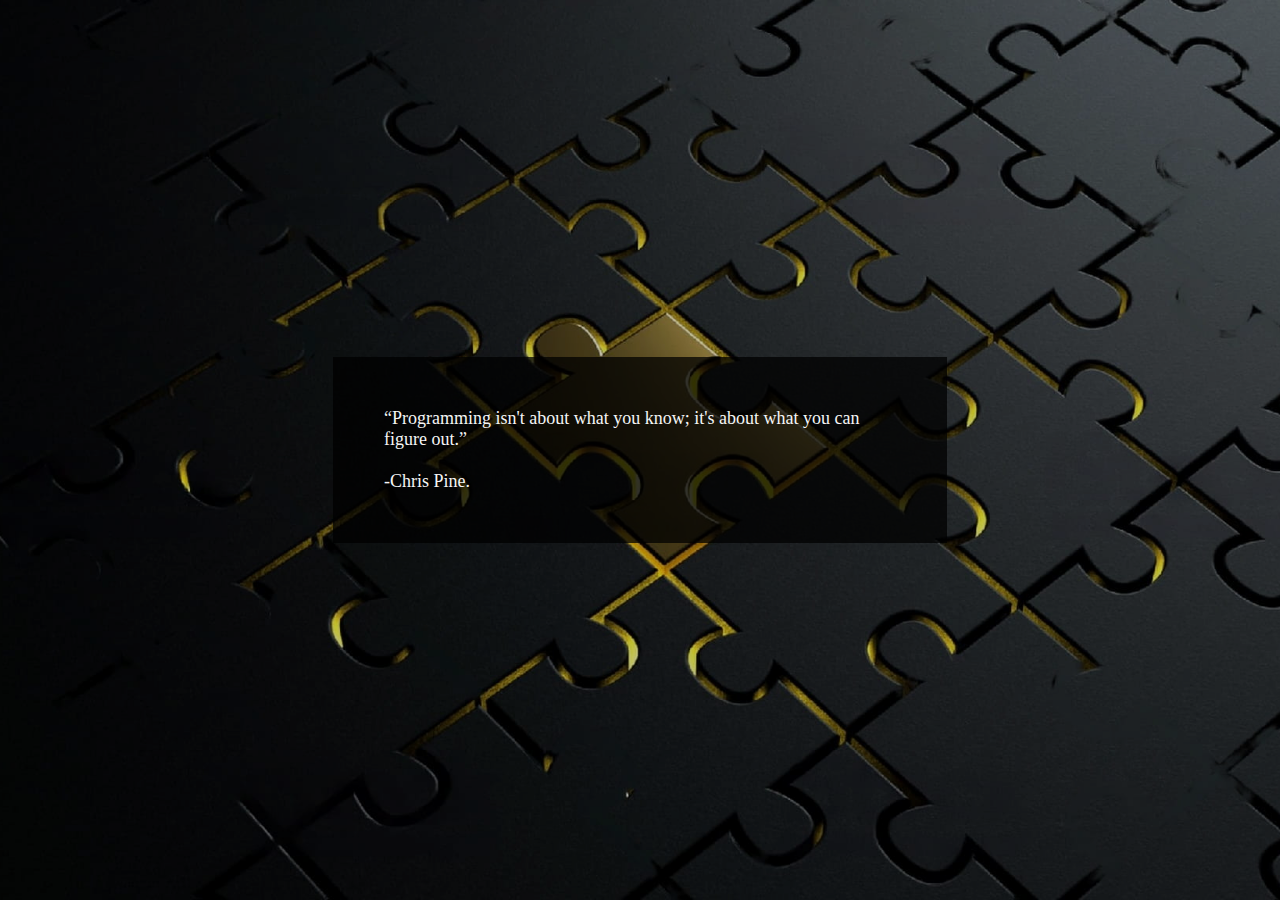
<file: index.html>
<!DOCTYPE html>
<html lang="en">
<head>
    <meta charset="UTF-8">
    <meta http-equiv="X-UA-Compatible" content="IE=edge">
    <meta name="viewport" content="width=device-width, initial-scale=1.0">
    <title>Document</title>
</head>
<style>
    body {
        margin: 0;
        padding: 0;
        box-sizing: border-box;
    }
    .main {
        width: 100%;
        height: 100vh;
        background-image: url('./images/blackpuzzle-transformed.jpeg');
        background-repeat: no-repeat;
        background-position: bottom;
        background-size: cover;
        margin: 0;
    }
    .overlay {
        width: 100%;
        height: 100%;
        background-color: rgba(0, 0, 0, 0.24);
        text-align: center;
        display: flex;
        justify-content: center;
        align-items: center;
        color: whitesmoke;
        margin: 0;
    }
    
    .text {
        display: flex;
        justify-content: center;
        align-items: center;
        font-size: large;
        text-align: left;
        width: 100%;
        background-color: rgba(0, 0, 0, 0.742);
        padding: 4%;
        width: 40%;
    }
</style>
<body>
    
    <div class="main">
        <div class="overlay">
            <div class="text">
                “Programming isn't about what you know; it's about what you can figure out.”
            <br>
            <br>
            -Chris Pine.
            </div>
            
        </div>
    </div>

    <script>
        let redirect = setTimeout(() => {
            window.location.href = 'https://seansiganoff.dev/home'
        }, 4000)
        redirect();
    </script>
</body>
</html>
</file>
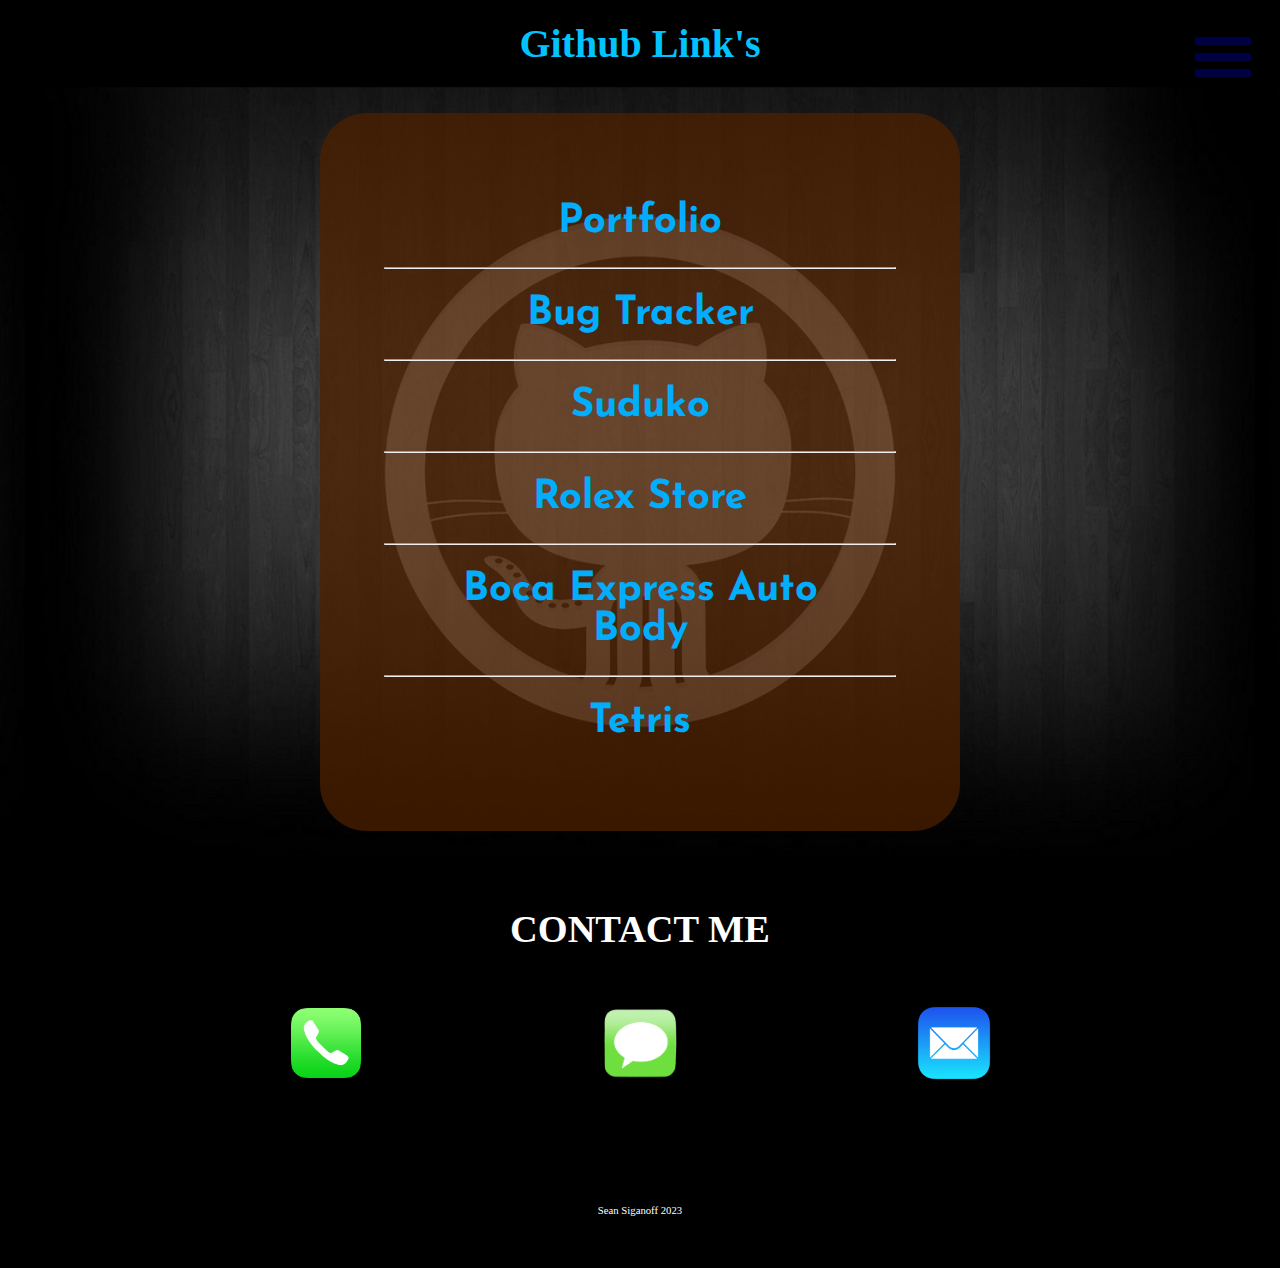
<file: githubpage.html>
<!DOCTYPE html>
<html lang="en">
<head>
    <meta charset="UTF-8">
    <meta http-equiv="X-UA-Compatible" content="IE=edge">
    <meta name="viewport" content="width=device-width, initial-scale=1.0">
    <link rel="stylesheet" href="https://fonts.googleapis.com/icon?family=Material+Icons">
    <title>Github</title>
</head>
<body>
    <style>

            @import url('https://fonts.googleapis.com/css2?family=Josefin+Sans:wght@100&display=swap');
        * {
            margin: 0;
            padding: 0;
            box-sizing: border-box;
        }
        body {
            margin: 0;
            background-color: #000;
            
        }

        /*/////////////////////////////// Nav /////////////////////////////////////*/

        .btn {
            position: fixed;
            top: 25px;
            right: 25px;
            z-index: 2;
            display: flex;
            width: 5vw;
            height: 5vw;
        }
        
        .btn span {
            width: 20px;
            height: 2px;
            background: #000;
            display: flex;
            position: absolute;
            transition: .3s;
            transition: ease-in-out;
        }
        
        .btn span:nth-child(1) {
            top: 20%
        }
        .btn span:nth-child(2) {
            top: 80%;
        }
        
        .btn.is-active span {
            background: #fff;
        }
        
        .btn.is-active span:nth-child(1) {
            top: 50%;
            transform: rotate(-45deg);
        }
        
        .btn.btn.is-active span:nth-child(2) {
            top: 50%;
            transform: rotate(45deg);
        }
        
        .menu {
            background: #000000;
            display: flex;
            align-items: center;
            position: fixed;
            top: 10px;
            left: 10px;
            right: 10px;
            bottom: 10px;
            padding: 100px;
            z-index: 1;
            transition: ease-out .7s;
            visibility: hidden;
            justify-content: center;
        }
        
        .menu.is-active {
            opacity: .6;
            visibility: visible;
            display: flex;
            justify-content: center;
            transition: ease-in 2s;
        }
        
        .menu_list {
            display: flex;
            flex-direction: column;
            list-style-type: none;
            justify-content: center;
        }
        
        .menu_item:not(:last-child) {
            margin-bottom: 30px;
        }
        
        .menu_link {
            position: relative;
            display: inline-flex;
            font-weight: 600;
            font-size: 48px;
            color: #ffffff;
            text-decoration: none;
            text-transform: uppercase;
            
        }
        
        .menu_link:after {
            content: '';
            position: absolute;
            bottom: -10px;
            left: 0;
            width: 0;
            height: 5px;
            display: inline-flex;
            background: #00c3ff;
            transition: .3s;
        }
        
        .menu_link:hover:after {
            width: 100%;
        }
        
        /*////////////////////////////////// End Nav //////////////////////////////////////*/

        .heading {
            background: black;
            color: #00c3ff;
            font-size: 6vh;
            text-align: center;
        }
        .main-container {
            background: url('./images/githubBackground.jpeg');
            background-repeat: repeat;
            background-position: center;
            background-size: contain;
            width: 100%;
            display: flex;
            text-align: center;
            color: white;   
            align-items: center;
            margin: 0;
            justify-content: space-evenly;
        }


        .card-div {
            margin: 2%;
            font-family: 'Josefin Sans', sans-serif;
            text-decoration: none;
            color: white;
            background: rgba(79, 33, 0, 0.728);
            font-size: 1rem;
            display: grid;
            padding: 5%;
            justify-content:center;
            align-items: center;
            word-break: normal;
            font-weight: 700;
            width: 50%;
            overflow: hidden;
            border-radius: 47px;
        }

        h1 {
            font-size: 2.5rem;
            padding: 20px;
            font-weight: 900;
        }

        

        .card-div a {
            font-size: large;
            padding: 5px;
        }

          
          a:link {
              text-decoration: none;
              color: rgb(1, 173, 253);
          }

          a:hover {
              text-decoration: none;
          }

          a:active {
              text-decoration: none;
          }
          a:visited {
            color: rgb(190, 186, 186);
            text-decoration: none;
          }
        
        
        
        
        .container-section-6 {
            margin: 0 auto;
            width: 100%;
            padding: 4vw;
            background: rgba(0, 0, 0, 0.74);
        }

        .footer {
            justify-content: center;
            align-items: center;
            justify-content: space-evenly;
            display: block;
            padding-bottom: 0;
        }



        .contact-container {
            margin: 0 auto;
            display: flex;
            justify-content: space-evenly;
            align-items: center;
            flex-direction: column;
            flex-flow: wrap;
        }

        .contact-container h4 {
            word-break: break-all;
        }
        .footer img {
            margin: auto;
        }

        .material-icons {
            color: white;
            padding: 30px;
            
        }


        h6 {
            color: rgb(255, 255, 255);
            padding: 10% 0 0 0;
            text-align: center;
            font-weight: 100;
        }

        .footer h4 {
            font-size: 3vw;
            word-break: break-all;
            text-align: center;
            color: white;
            padding-bottom: 4vw;
        }


        .reveal {
            position: relative;
            transform: translateY(50px);
            opacity: 0;
            transition: all 2s ease;
        }

        .reveal.active {
            transform: translateY(0px);
            opacity: 1;
        }


        @media only screen and (min-width: 1200px) {

            .material-icons {
                padding: 30px;
                margin-bottom: 35px;
                margin: auto;
            }
           
            
            
        }
        

        @media only screen and (max-width: 1000px) {
            .footer h4 {
                font-size: large;
            }
        
        }
        @media only screen and (max-width: 500px) {
            h1 {
                font-size: 10vw;
            }
            
            h6 {
                font-size: 3vw;
            }
        
        }

        @media only screen and (max-width: 300px) {
           h1 {
            padding: 10% 20%;
           }
        
        }

       
        
    </style>
    <!------------------------------- Nav ----------------------------->
    <section>
        <img src="./images/sandwichMenu.png" class="btn" id="btn">
        <span></span>
        <span></span>
        <div id="menu" class="menu">
            <ul class="menu_list">
                <li class="menu_item">
                    <a href="index.html" title="" class="menu_link" id="menu_item">Home</a>
                </li>
                <li class="menu_item">
                    <a href="#github" title="" class="menu_link" id="menu_item">Github</a>
                </li>
                <li class="menu_item">
                    <a href="#contact" title="" class="menu_link" id="menu_item">Contact</a>
                </li>
            </ul>
        </div>
    <section>
    <section>
        <header>
            <div class="heading">
                <h1 id="github">Github Link's</h1>
            </div>
            <div class="main-container">
                <div class="card-div">
                    <a href="https://github.com/seansiganoff/portfolio"><h1>Portfolio</h1></a>
                    <hr>
                    <a href="https://github.com/seansiganoff/seans-bug-tracker"><h1>Bug Tracker</h1></a>
                    <hr>
                    <a href="https://github.com/seansiganoff/sudoku"><h1>Suduko</h1></a>
                    <hr>
                    <a href="https://github.com/seansiganoff/ecommerce"><h1>Rolex Store</h1></a>
                    <hr>
                    <a href="https://github.com/seansiganoff/bocaexpressautobody"><h1>Boca Express Auto Body</h1></a>
                    <hr>
                    <a href="https://github.com/seansiganoff/tetris"><h1>Tetris</h1></a>
                </div>
                
            </div>
        </header>
    </section>
    
    <!---------------------------- Footer ------------------->
    <section>
        <div class="container-section-6" id="contact">
            <div class="footer">
                    <h4>CONTACT ME</h4>
                    <div class="contact-container">
                        <a href="tel:954-937-2090"><img  src="./images/phone-icon.png" alt="phone image" height="80px" width="80px"></a>
                        <a href="sms:954-937-2090"><img  src="./images/text-icon.png" alt="sms image" height="80px" width="80px"></a>
                        <a href="mailto:seansiganoff83@gmail.com"><img  src="./images/email-icon.webp" alt="phone image" height="80px" width="80px"></a>
                        
                    </div>
                    <h6>Sean Siganoff 2023</h6>
            </div>
        </div>
    <section>


    <script>
        /////////////////////////////// nav ////////////////////////////

        document.querySelector('.btn').onclick = function (e) {
            let menu = document.getElementById('menu');
            let btn = document.getElementById('btn');

            menu.classList.toggle('is-active');
            btn.classList.toggle('is-active');

            e.preventDefault();
        }

    </script>
</body>
</html>
</file>
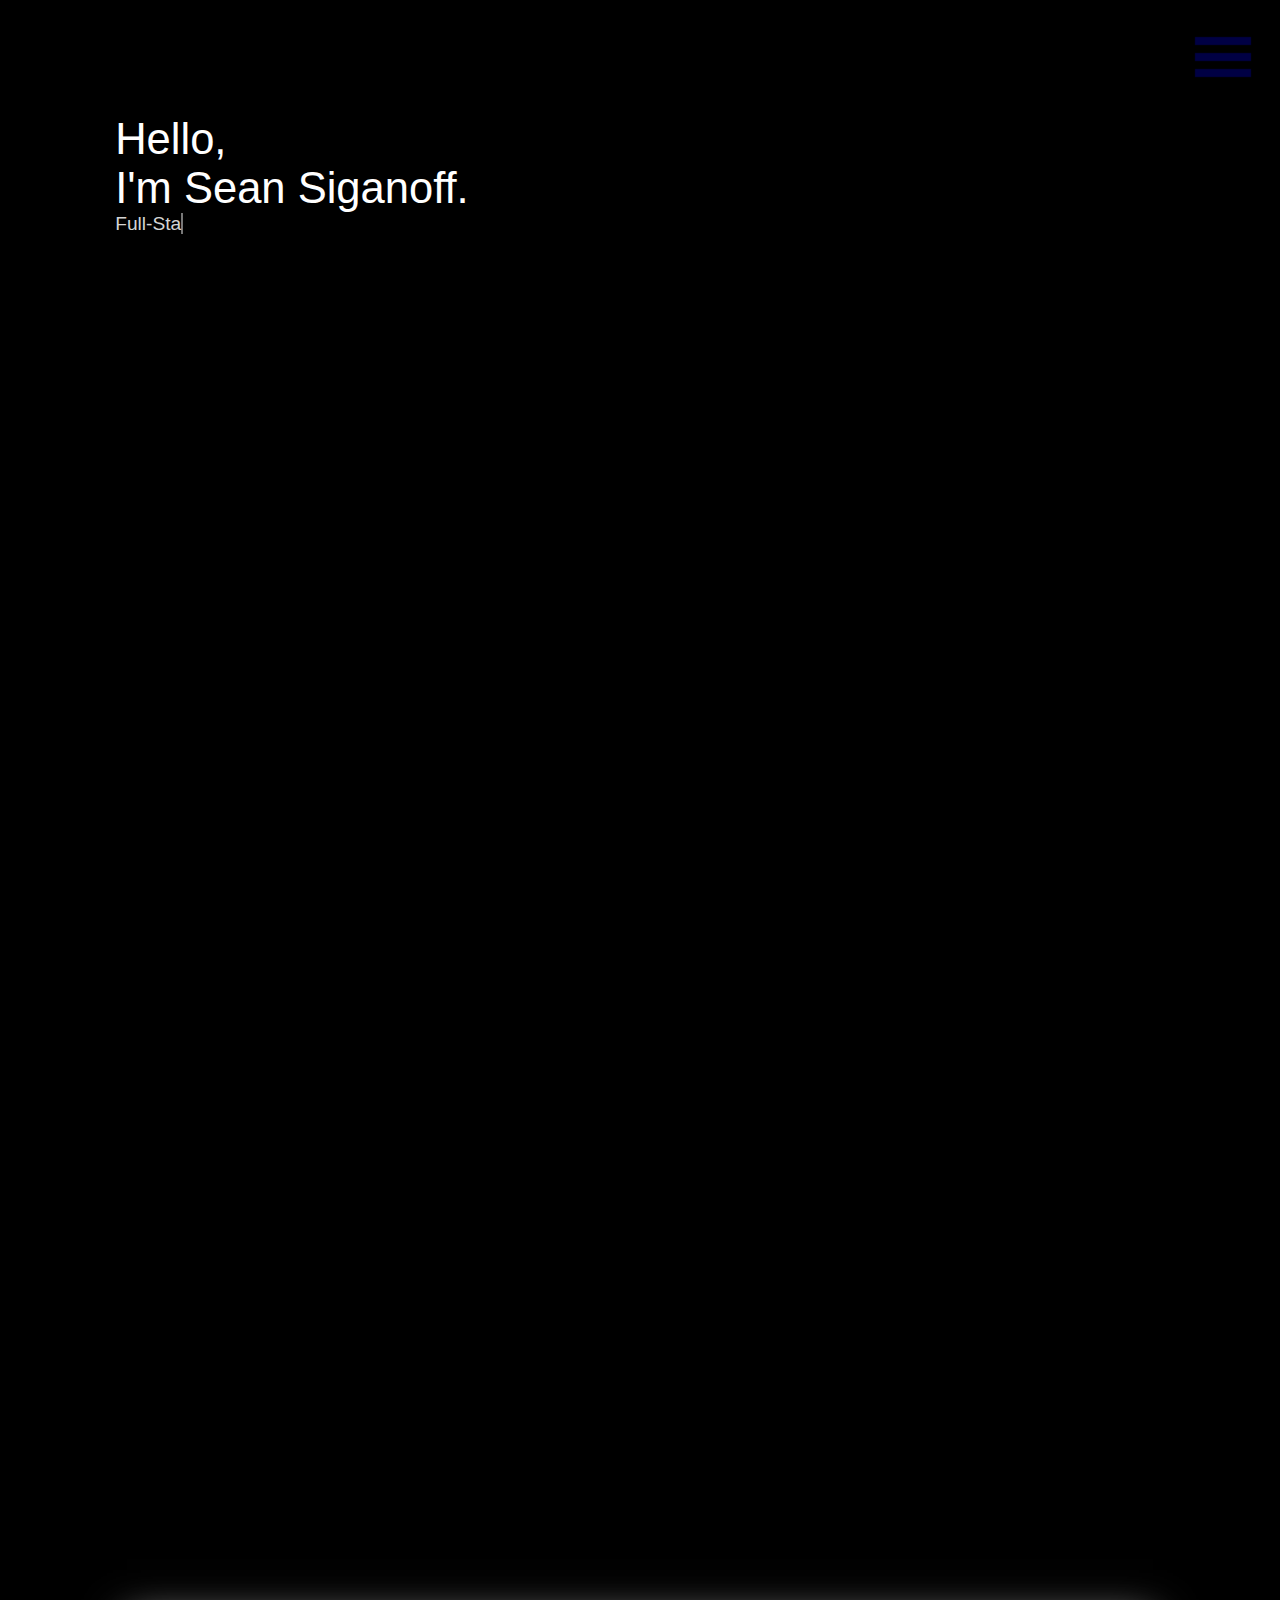
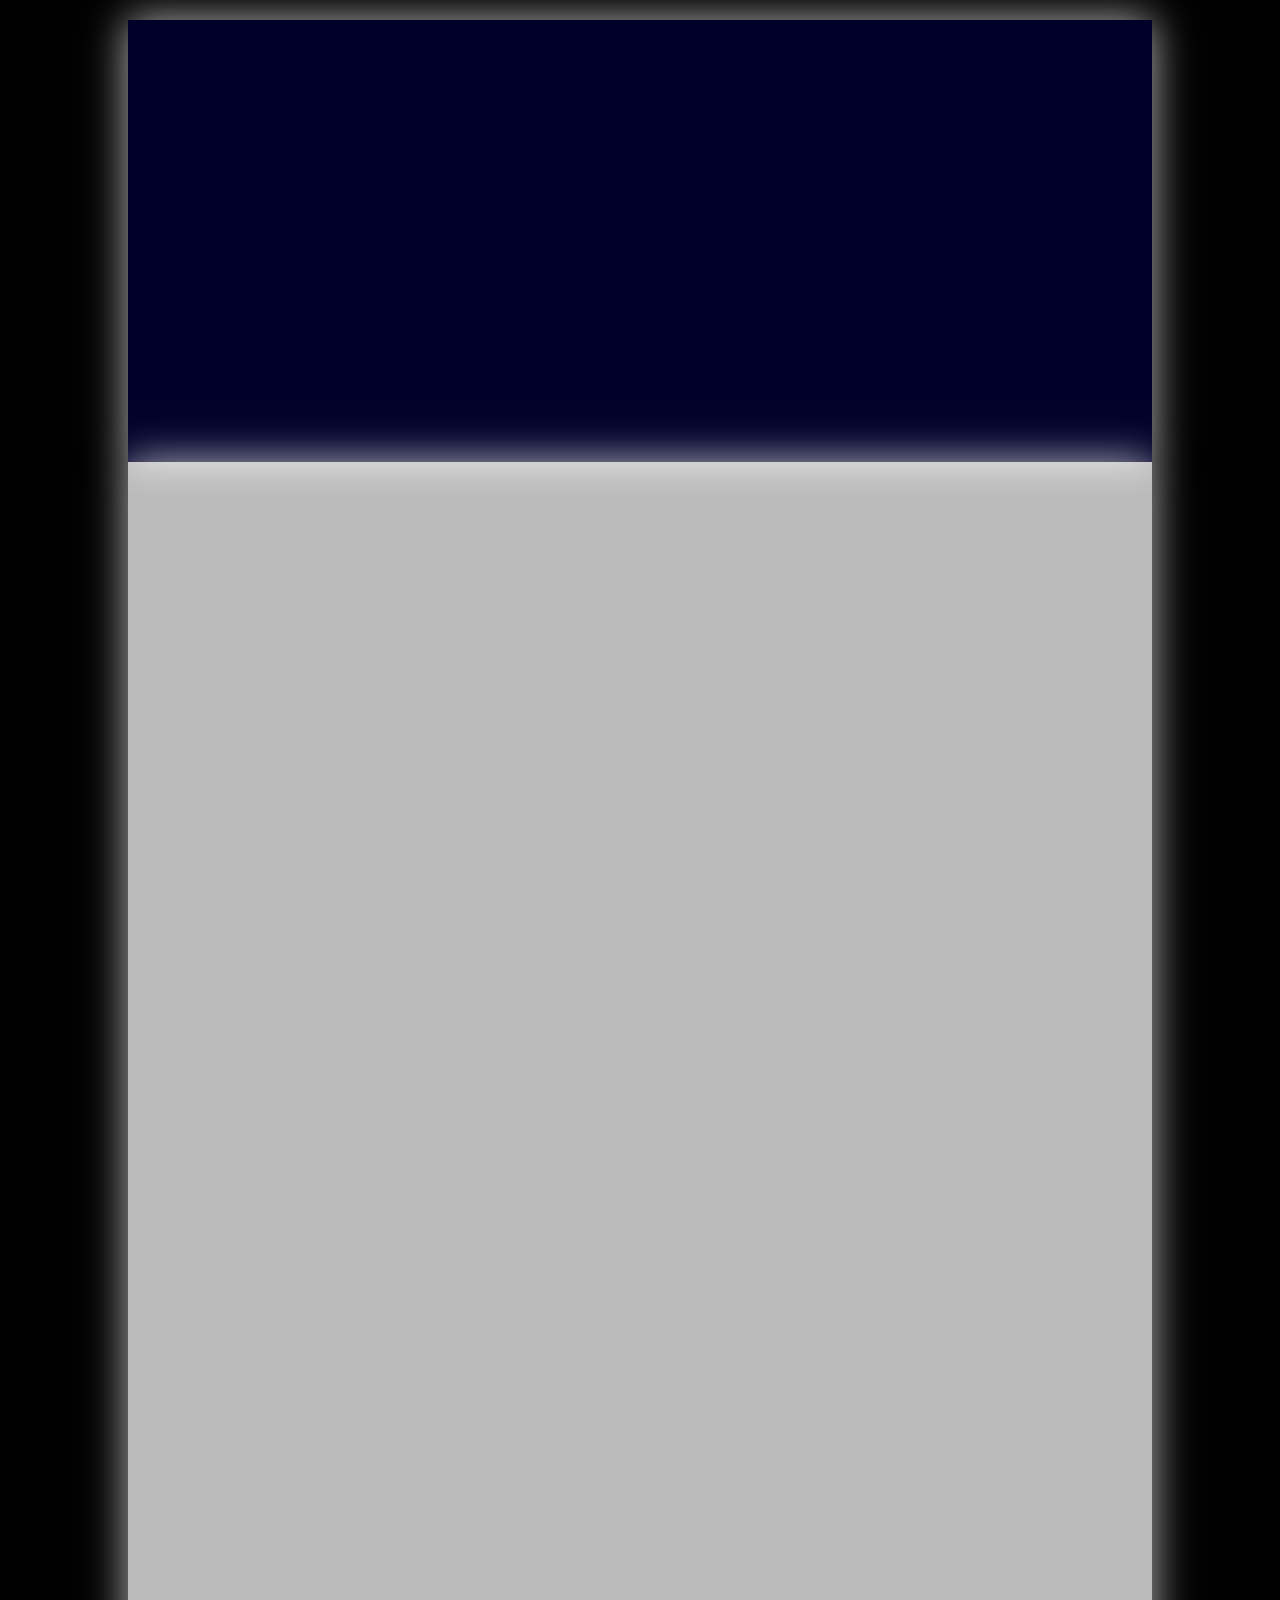
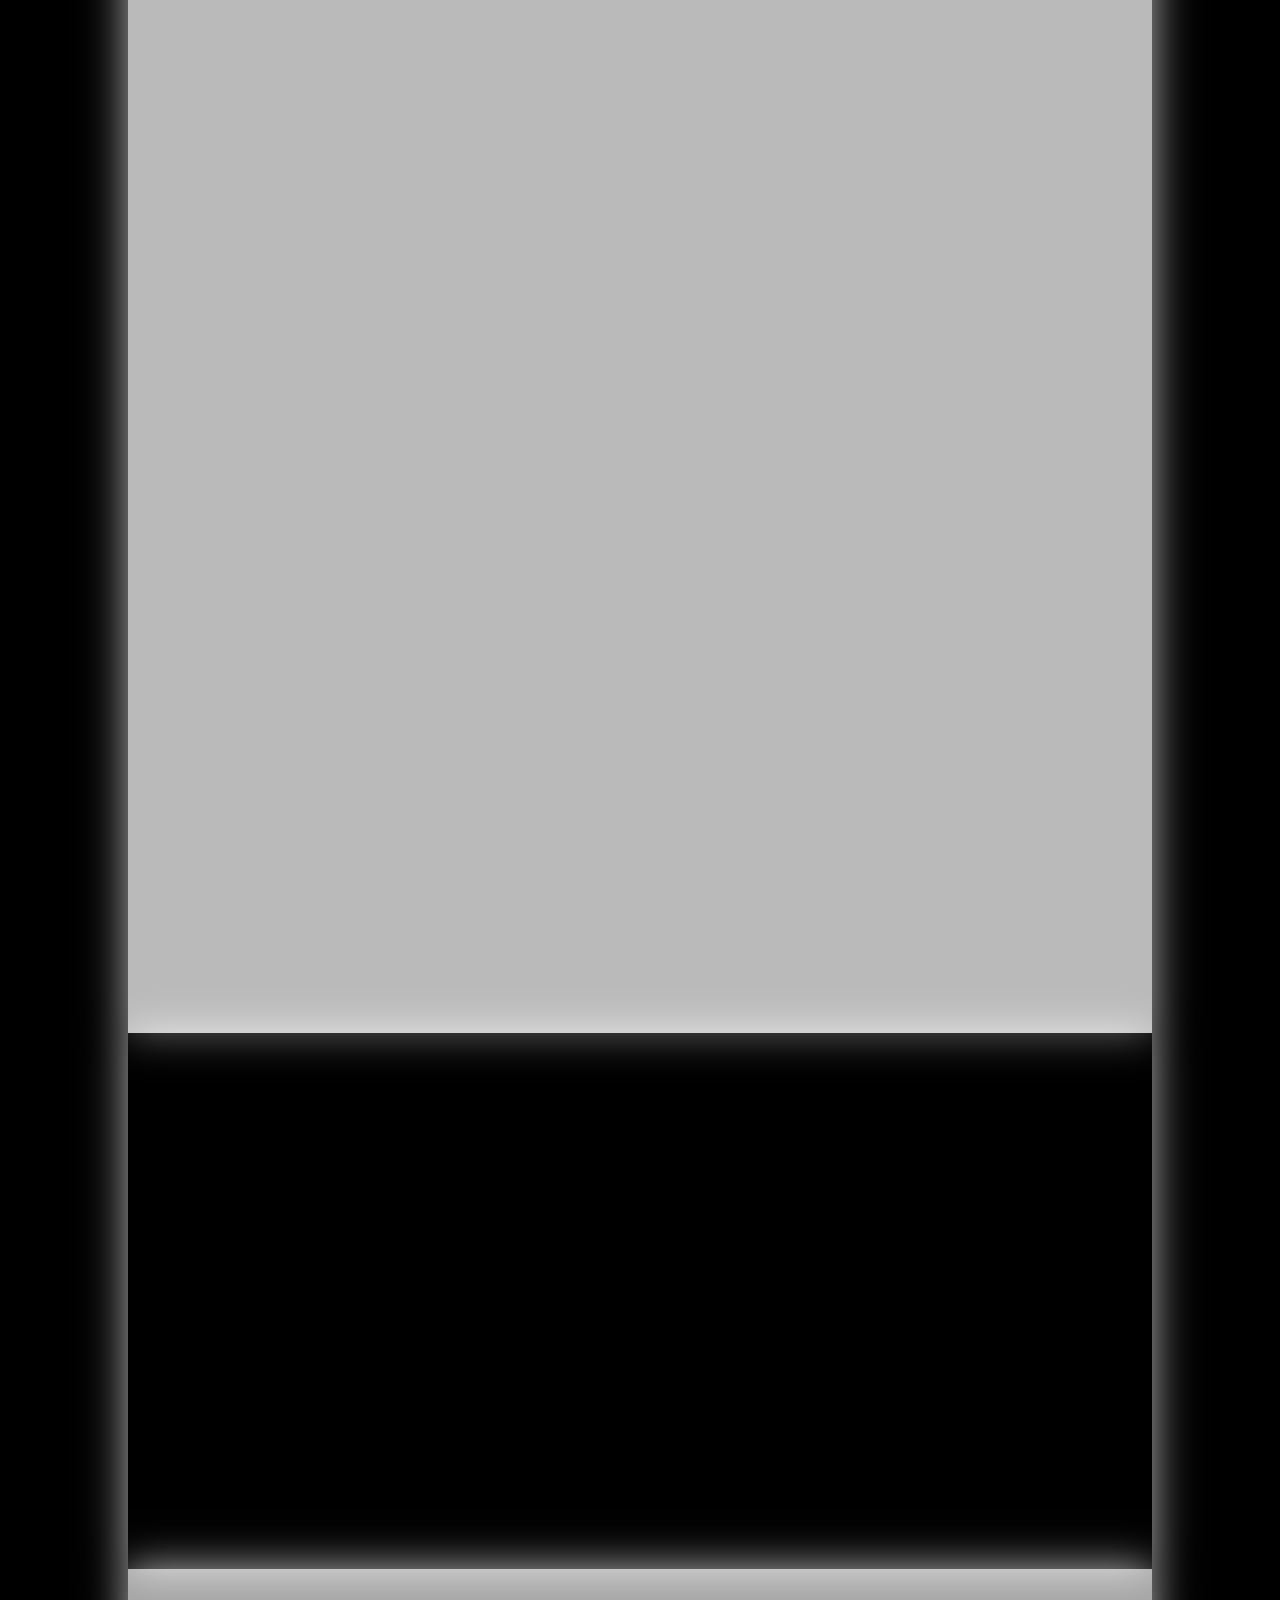
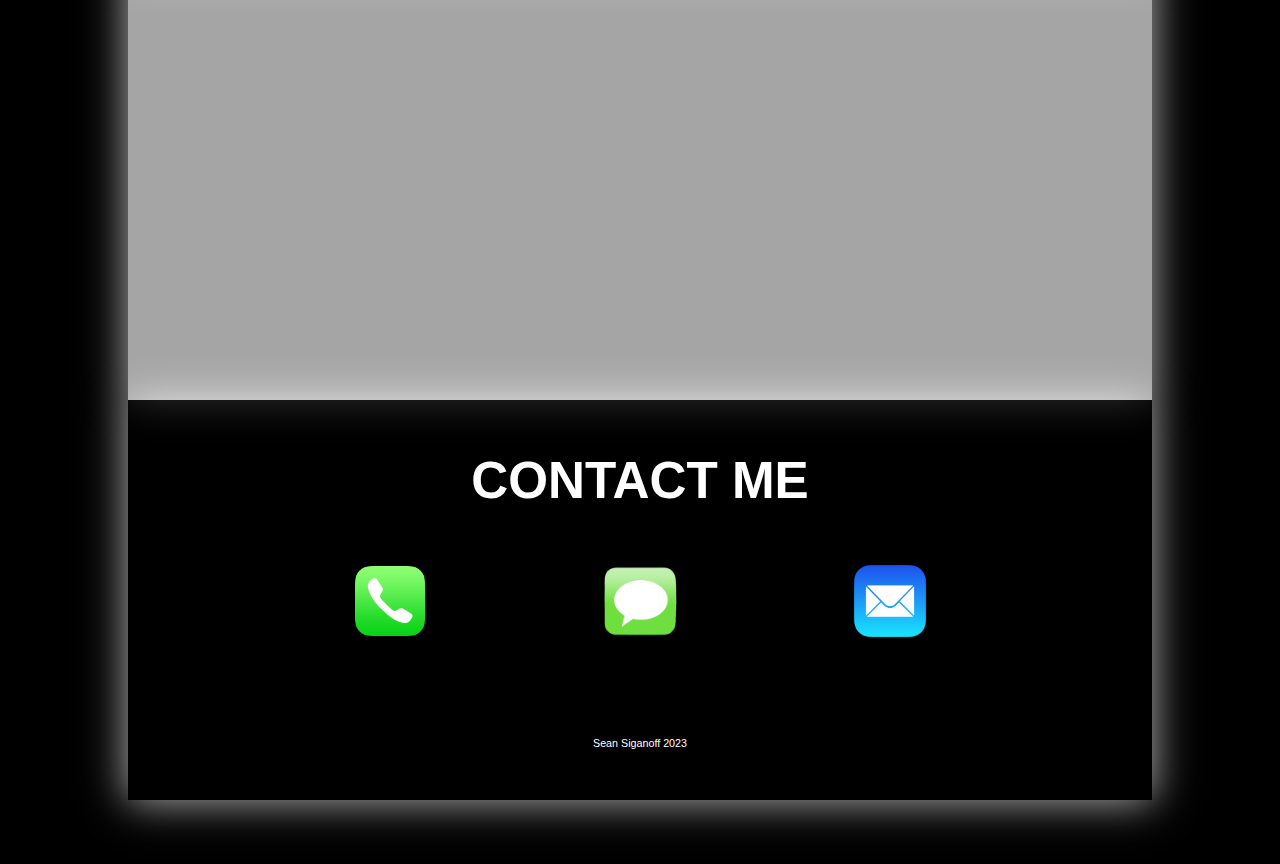
<file: home.html>
<!DOCTYPE html>

<html>
    <head>
        <meta charset="utf-8">
        <meta http-equiv="X-UA-Compatible" content="IE=edge">
        <title>Sean Siganoff</title>
        <meta name="description" content="">
        <meta name="viewport" content="width=device-width, initial-scale=1">
        <link rel="stylesheet" href="style.css">
        <link rel="icon" type="image/x-icon" href="./images/ss-favicon.png">
        <link rel="stylesheet" href="https://fonts.googleapis.com/icon?family=Material+Icons">
        
    </head>
    <body>
    

    <!-- These 2 divs are for the background for the entire page -->
    <div class="background-for-the-whole-page" >
        <div id="background-for-the-whole-page-overlay">
            



        <!-------------------------------- Nav ------------------------->
        <section>
            <img src="./images/sandwichMenu.png" class="btn" id="btn">
            <span></span>
            <span></span>
            <div id="menu" class="menu">
                <ul class="menu_list">
                    <li class="menu_item">
                        <a href="#home" title="" class="menu_link" id="menu_item">Home</a>
                    </li>
                    <li class="menu_item">
                        <a href="#about" title="" class="menu_link" id="menu_item">About</a>
                    </li>
                    <li class="menu_item">
                        <a href="#projects" title="" class="menu_link" id="menu_item">Projects</a>
                    </li>
                    <li class="menu_item">
                        <a href="githubpage.html" title="" class="menu_link" id="menu_item">Github</a>
                    </li>
                    <li class="menu_item">
                        <a href="#contact" title="" class="menu_link" id="menu_item">Contact</a>
                    </li>
                </ul>
            </div>
        <section>
        <!----------------------- Header --------------------->
        <section>
            <header>
                <div class="container-section-1" id="home">
                    <div class="container-section-1-overlay">
                        <div class="main container" >
                            <h1 class="name-text">Hello, <br>I'm Sean Siganoff. </h1><h3 class="swe-text"><span class="txt-type" data-wait="500" data-words='["Full-Stack Developer.", "Software Engineer."]'></span></h4>
                        </div>
                    </div>
                </div>
            </header>
        </section>
        <!------------------------- About -------------------->
        <section> 
            <div class="container-section-2" id="about">
                <div class="about">
                    <div class="about-text-container reveal">
                        <h1 class="about-heading">ABOUT ME</h1>
                        <p>
                            I am a 39 year old Full-Stack Developer. Devoted husband and father of 3 beautiful children and 5 grandchildren. <br>located in Palm Beach County, FL. (United States)<br>
                            <br>
                            <br>
                             
                            I got my Associates degree in Automotive Technology at Montgomery College in Rockville Maryland (2003). 
                            Straight out of college I opened my own shop and successfully ran it for 20 years.
                            But, after 20 years of hard labor, I've decided to step into the tech industry.<br>
                            I studied online at Codecademy.com for 1 year then decided to take an online boot camp course at fullstackacademy.com <br>
                            After a few years of studying, I'm proud to say, I'm a Full-Stack Developer!.
                            <br>
                             

                            
                             <br>
                            <br>
                            <ul>
                                Qualities:
                                <li>Punctual</li>
                                <li>Natural Problem Solver</li>
                                <li>Fast learner</li>
                                <li>Friendly</li>
                                <li>Energetic</li>
                                <li>Self-Motivated</li>
                                <li>Perfectionist</li>
                                <li>Teachable</li>
                            </ul>
                            <br>
                            Interests:
                            <p>Christianity, Family, friends, Fishing, Good food, Shopping, Comedy clubs, Theater, and anything to do with computers. </p>
                            <br>
                            
                            
                        </p>
                    </div>
                    
                </div>
            </div>
        </section>
        

        <!------------------------------ Projects ---------------------------->
        <section>
            <div class="container-section-3" id="projects">
                <div class="projects">
                    <h1 class="projects-heading reveal">PROJECTS</h1>
                    <div class="projects-container">
                        <div class="projects-wrapper">
                            <div class="projects-image-container reveal">
                                <img src="images\bug-tracker-img2.jpg" class="image">
                                <div class="projects-image-overlay">
                                    <div class="projects-image-text">
                                        <h3>Bug Tracker App</h3>
                                        <h5>Full-Stack.</h5>
                                        <br>
                                        <p>This Bug Tracker App helps developers keep track of bugs/problems in their projects.
                                            <br><br>
                                            <ul>
                                                <li>
                                                    Users can: Login and register, add or delete comments and projects, or update user info.
                                                    This app utilizes relational databases, rest api's, crud operations, user login and register forms and user authentication.</li>
                                            </ul>
                                            <br>
                                            <li>Built with React.js, Javascript, CSS, Express.js, express passport, bcrypt, cors, express validator, redux and axios. </li>
                                        </p>
                                        <a href="https://seans-bug-tracker.herokuapp.com/"><button class="button">View</button></a>
                                    </div>
                                </div>
                            </div>
                        </div>

                        <div class="projects-wrapper">
                            <div class="projects-image-container reveal">
                                <img src="./images/weather-app2.jpg" class="image">
                                <div class="projects-image-overlay">
                                    <div class="projects-image-text">
                                        <h3>Weather App</h3>
                                        <h5>Full-Stack (Third party API)</h5>
                                        <br>
                                        <p>This Weather app allows users to type in a city and get the weather in real time. 
                                            <br><br>
                                            <ul>
                                                <li>
                                                    Equiped with weather changing background based on weather conditions.
                                                </li>
                                            </ul>
                                            <br>
                                            <li>Built with React.js, Javascript, CSS, openweathermap.com api. </li>
                                        </p>
                                        <a href="https://personal-weather-app.com/"><button class="button">View</button></a>
                                    </div>
                                </div>
                            </div>
                        </div>

                        <br>
                        <div class="projects-wrapper">
                            <div class="projects-image-container reveal">
                                <img src="./images/bescreenshot.jpg" class="image">
                                <div class="projects-image-overlay">
                                    <div class="projects-image-text">
                                        <p>
                                            <h3>Boca Express Auto Body</h3>
                                            <h5>Front-End</h5>
                                            <br>
                                            Auto Body Repair website built for a client in Boca Raton Florida.<br><br>
                                            <ul>
                                                <li>
                                                    This website is responsive and includes a photo and video gallery. The UX design is showcased using one-touch navigating, enabled for mobile devices. (directions, calling, texting, emailing) 
                                                </li>
                                                <br>
                                                <li>
                                                    Created with HTML CSS AND JavaScript.
                                                </li>
                                            </ul>
                                            
                                        </p>
                                        <a href="https://www.bocaexpressautobody.com"><button class="button">View</button></a>
                                    </div>
                                </div>
                            </div>
                        </div>
                        <br>
                        <div class="projects-wrapper">
                            <div class="projects-image-container reveal">
                                <img src="images\rolex-thumbnail.jpg" class="image">
                                <div class="projects-image-overlay">
                                    <div class="projects-image-text">
                                        <h3>Rolex website</h3>
                                        <h5>Front-End</h5>
                                        <br>
                                        <p>This is a imitation Rolex website.  Complete, with soft fonts, raised images, perfect margins, soft colors and smooth transitions. <br><br>
                                            <ul>
                                                <li>Users can browse watches and choose from diffent styles, add items to the shopping cart and checkout using Stripe-Checkout payment system.</li>
                                                <br>
                                                <li>Built with React.js, CSS, Local Storage and utilizes the Stripe-Checkout api.</li>
                                            </ul> 
                                            <br>
                                        </p>
                                            <a href="https://seans-rolex-watches.netlify.app/"><button class="button">View</button></a>
                                    </div>
                                </div>
                            </div>
                        </div>

                        <br>

                        <div class="projects-wrapper">
                            <div class="projects-image-container reveal">
                                <img src="images\IMG_3613.JPG" class="image">
                                <div class="projects-image-overlay">
                                    <div class="projects-image-text">
                                        <h3>Tetris (the game)</h3>
                                        <h5>Software</h5>
                                        <br>
                                        <p>If you dont know this game then you are crazy! <br>
                                            Tetris has been around for about 30 years, and people all over the world still love this timeless classic!<br><br>
                                            Built using HTML5, CSS5 and JavaScript. This app utilizes algorithms and functional programming.
                                        </p>
                                        <a href="tetris.html"><button class="button">View</button></a>
                                    </div>
                                </div>
                            </div>
                        </div>
                       


                        <br>
                        <div class="projects-wrapper">
                            <div class="projects-image-container reveal">
                                <img src="images\sudoku.jpg" class="image">
                                <div class="projects-image-overlay">
                                    <div class="projects-image-text">
                                        <h3>Sudoku Puzzle Solver</h3>
                                        <h5>Software</h5>
                                        <br>
                                        <p>Trying to solve a Sudoku puzzle? This Sudoku solver app will solve it for you!<br>
                                            Users can input values to the Sudoku board and this app will solve the puzzle for them.<br>
                                            Built using HTML5, CSS5 and JavaScript. This app utilizes algorithms and functional programming.
                                        </p>
                                        <a href="sudoku.html"><button class="button">View</button></a>
                                    </div>
                                    
                                </div>
                            </div>
                        </div>
                    </div>
                </div>
            </div>
        <section>

        <!------------------------------- Languages ------------------------->
        <section>
            <div class="container-section-4">
                <h1 class="languages-heading reveal">SKILLS</h1>
                <div class="languages reveal">
                    <!-- <h1>Languages</h1> -->
                    <img src="./images/postgresql-logo.png" class="languages-img">
                    <img src="./images/js.png" class="languages-img">
                    <img src="./images/html5.png" class="languages-img">
                    <img src="./images/css3.png" class="languages-img">
                    <img src="./images/react.png" class="languages-img">
                    <img src="./images/redux.png" class="languages-img">
                    <img src="./images/node.png" class="languages-img">
                    <img src="./images/github.png" class="languages-img">
                    <img src="./images/git.png" class="languages-img">
                    <img src="./images/jest.png" class="languages-img">
                    <img src="./images/vscode.png" class="languages-img">
                    
                </div>
            </div>
        </section>




        <!-------------------------------- Github ----------------------------->
        <section>
            <div class="container-section-5" id="github">
                <h1 class="github-heading reveal">GITHUB</h1>
                <div class="github-div" class="reveal">
                    <a href="githubpage.html"><img class="reveal" src="./images/GitHub-Mark-Light-120px-plus.png">
                        <h3 class="reveal">Source code</h3>
                    </a>
                </div>
                
            </div>
        <section>
        <!---------------------------- Footer ------------------->
        <section>
            <div class="container-section-6" id="contact">
                <div class="footer">
                        <h4>CONTACT ME</h4>
                        <div class="contact-container">
                            <a href="tel:954-937-2090"><img  src="./images/phone-icon.png" alt="phone image" height="80px" width="80px"></a>
                            <a href="sms:954-937-2090"><img  src="./images/text-icon.png" alt="sms image" height="80px" width="80px"></a>
                            <a href="mailto:seansiganoff83@gmail.com"><img  src="./images/email-icon.webp" alt="phone image" height="80px" width="80px"></a>
                            
                        </div>
                        <h6>Sean Siganoff 2023</h6>
                </div>
            </div>
        <section>

    <!-- These 2 divs below are for the background for the entire page -->
        </div>
    </div>
    
    <script src="index.js"></script>
    </body>
</html>
</file>
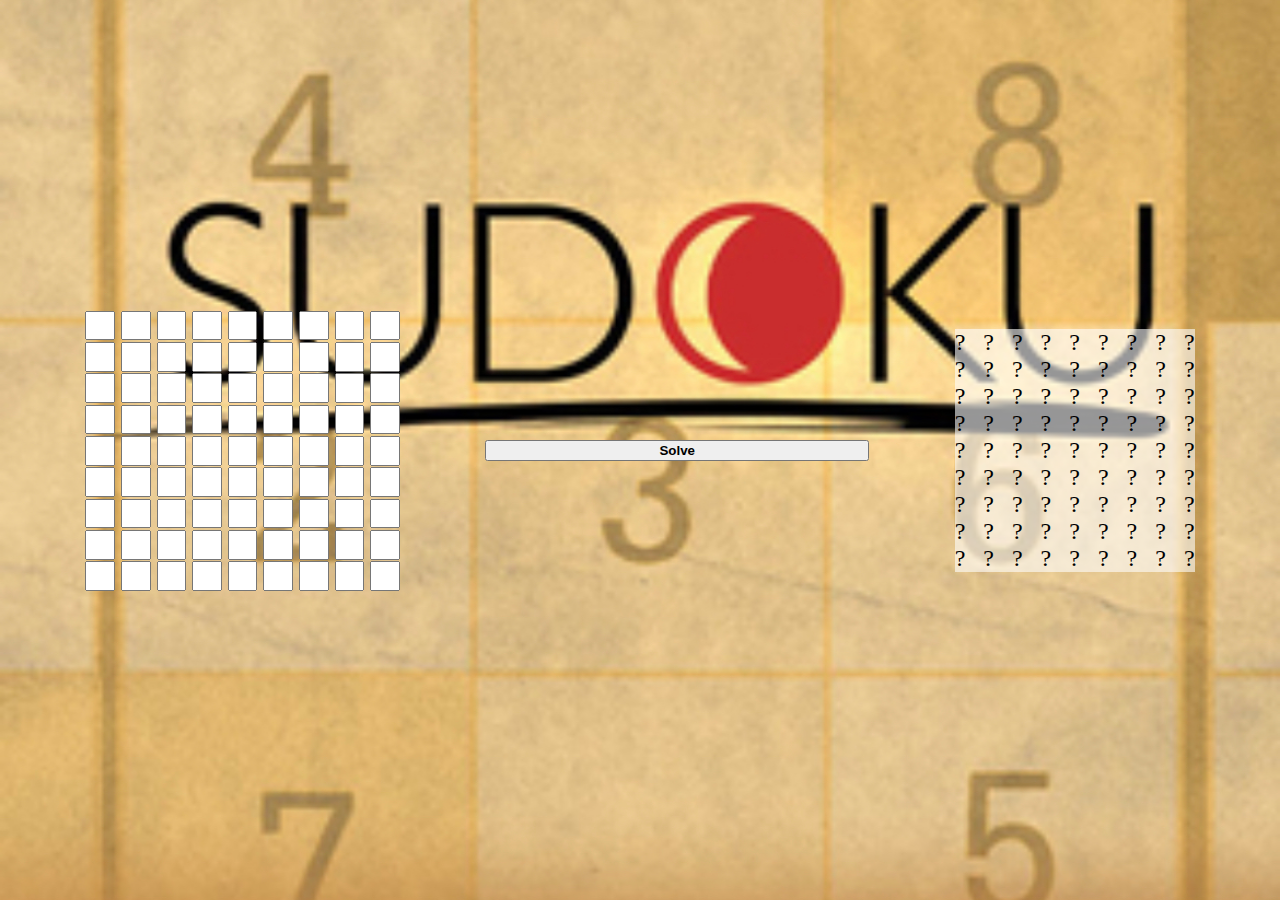
<file: sudoku.html>
<!DOCTYPE html>
<html lang="en">
<head>
    <meta charset="UTF-8">
    <meta http-equiv="X-UA-Compatible" content="IE=edge">
    <meta name="viewport" content="width=device-width, initial-scale=1.0">
    <title>Sudoku Solver</title>
</head>
<body>

    <style>
        body {
            background: rgb(0, 0, 0);
            color: rgb(0, 0, 0);
            font-size: x-large;
            margin: 0;
        }
        .button {
            margin: 10% 0;
            width: 30%;
            font-weight: 700;
        }

        .board {
            margin: 20vw auto;
        }
        input {
            height: 2vw;
            width: 2vw;
            margin: 0px;
            padding: 0px;
        }
        .container {
            margin: auto;
            width: 100%;
            height: 100vh;
            display: inline-flex;
            background: url('./images/sudoku.jpg') no-repeat;
            background-position: 50% 50%;
            background-size: cover;
            justify-content: center;
            align-items: center;
            justify-content: space-evenly;
        }

        .results {
            margin: 20vw auto;
            background: rgba(255, 255, 255, 0.589);
        }
        p {
            text-align: center;
            justify-content: space-between;
            margin: 0;
        }

        @media only screen and (max-width: 1150px) {
            body {
                color: whitesmoke;
            }
            .container {
                display: grid;
                align-items: center;
                justify-content: center;
                height: 100%;
            }
            input {
                height: 5vw;
                width: 5vw;
                margin: auto;
            }
            .results {
                margin-top: 10%;
                background: black;
            }
            .button {
                width: 100%;
                margin: 0;
            }
            .board {
                margin: 8vw auto;
            }
        }
    </style>

    <!-- ////////////////////////////////////////////// games grid //////////////////////////////////////////////// -->
    <div class="container">
        <div class="board">
            <input type="number" id="1" maxlength="1" min="1" max="9">
            <input type="number" id="2" maxlength="1" min="1" max="9">
            <input type="number" id="3" maxlength="1" min="1" max="9">
            <input type="number" id="4" maxlength="1" min="1" max="9">
            <input type="number" id="5" maxlength="1" min="1" max="9">
            <input type="number" id="6" maxlength="1" min="1" max="9">
            <input type="number" id="7" maxlength="1" min="1" max="9">
            <input type="number" id="8" maxlength="1" min="1" max="9">
            <input type="number" id="9" maxlength="1" min="1" max="9">
            <br>
            <input type="number" id="10" maxlength="1" min="1" max="9">
            <input type="number" id="11" maxlength="1" min="1" max="9">
            <input type="number" id="12" maxlength="1" min="1" max="9">
            <input type="number" id="13" maxlength="1" min="1" max="9">
            <input type="number" id="14" maxlength="1" min="1" max="9">
            <input type="number" id="15" maxlength="1" min="1" max="9">
            <input type="number" id="16" maxlength="1" min="1" max="9">
            <input type="number" id="17" maxlength="1" min="1" max="9">
            <input type="number" id="18" maxlength="1" min="1" max="9">
            <br>
            <input type="number" id="19" maxlength="1" min="1" max="9">
            <input type="number" id="20" maxlength="1" min="1" max="9">
            <input type="number" id="21" maxlength="1" min="1" max="9">
            <input type="number" id="22" maxlength="1" min="1" max="9">
            <input type="number" id="23" maxlength="1" min="1" max="9">
            <input type="number" id="24" maxlength="1" min="1" max="9">
            <input type="number" id="25" maxlength="1" min="1" max="9">
            <input type="number" id="26" maxlength="1" min="1" max="9">
            <input type="number" id="27" maxlength="1" min="1" max="9">
            <br>
            <input type="number" id="28" maxlength="1" min="1" max="9">
            <input type="number" id="29" maxlength="1" min="1" max="9">
            <input type="number" id="30" maxlength="1" min="1" max="9">
            <input type="number" id="31" maxlength="1" min="1" max="9">
            <input type="number" id="32" maxlength="1" min="1" max="9">
            <input type="number" id="33" maxlength="1" min="1" max="9">
            <input type="number" id="34" maxlength="1" min="1" max="9">
            <input type="number" id="35" maxlength="1" min="1" max="9">
            <input type="number" id="36" maxlength="1" min="1" max="9">
            <br>
            <input type="number" id="37" maxlength="1" min="1" max="9">
            <input type="number" id="38" maxlength="1" min="1" max="9">
            <input type="number" id="39" maxlength="1" min="1" max="9">
            <input type="number" id="40" maxlength="1" min="1" max="9">
            <input type="number" id="41" maxlength="1" min="1" max="9">
            <input type="number" id="42" maxlength="1" min="1" max="9">
            <input type="number" id="43" maxlength="1" min="1" max="9">
            <input type="number" id="44" maxlength="1" min="1" max="9">
            <input type="number" id="45" maxlength="1" min="1" max="9">
            <br>
            <input type="number" id="46" maxlength="1" min="1" max="9">
            <input type="number" id="47" maxlength="1" min="1" max="9">
            <input type="number" id="48" maxlength="1" min="1" max="9">
            <input type="number" id="49" maxlength="1" min="1" max="9">
            <input type="number" id="50" maxlength="1" min="1" max="9">
            <input type="number" id="51" maxlength="1" min="1" max="9">
            <input type="number" id="52" maxlength="1" min="1" max="9">
            <input type="number" id="53" maxlength="1" min="1" max="9">
            <input type="number" id="54" maxlength="1" min="1" max="9">
            <br>
            <input type="number" id="55" maxlength="1" min="1" max="9">
            <input type="number" id="56" maxlength="1" min="1" max="9">
            <input type="number" id="57" maxlength="1" min="1" max="9">
            <input type="number" id="58" maxlength="1" min="1" max="9">
            <input type="number" id="59" maxlength="1" min="1" max="9">
            <input type="number" id="60" maxlength="1" min="1" max="9">
            <input type="number" id="61" maxlength="1" min="1" max="9">
            <input type="number" id="62" maxlength="1" min="1" max="9">
            <input type="number" id="63" maxlength="1" min="1" max="9">
            <br>
            <input type="number" id="64" maxlength="1" min="1" max="9">
            <input type="number" id="65" maxlength="1" min="1" max="9">
            <input type="number" id="66" maxlength="1" min="1" max="9">
            <input type="number" id="67" maxlength="1" min="1" max="9">
            <input type="number" id="68" maxlength="1" min="1" max="9">
            <input type="number" id="69" maxlength="1" min="1" max="9">
            <input type="number" id="70" maxlength="1" min="1" max="9">
            <input type="number" id="71" maxlength="1" min="1" max="9">
            <input type="number" id="72" maxlength="1" min="1" max="9">
            <br>
            <input type="number" id="73" maxlength="1" min="1" max="9">
            <input type="number" id="74" maxlength="1" min="1" max="9">
            <input type="number" id="75" maxlength="1" min="1" max="9">
            <input type="number" id="76" maxlength="1" min="1" max="9">
            <input type="number" id="77" maxlength="1" min="1" max="9">
            <input type="number" id="78" maxlength="1" min="1" max="9">
            <input type="number" id="79" maxlength="1" min="1" max="9">
            <input type="number" id="80" maxlength="1" min="1" max="9">
            <input type="number" id="81" maxlength="1" min="1" max="9">
            <br>
        </div>
            <button onclick="init()" class="button">Solve</button>
        <div class="results">
            <p id="row 1"></p>
            <p id="row 2"></p>
            <p id="row 3"></p>
            <p id="row 4"></p>
            <p id="row 5"></p>
            <p id="row 6"></p>
            <p id="row 7"></p>
            <p id="row 8"></p>
            <p id="row 9"></p>
        </div>
    </div>
    <script>
        //Add's the ?'s to the game and later add's the solved board.
        const symbol = ' ? '
        for(let i = 1; i < 10; i++) {
            document.getElementById("row " + String(i)).innerHTML = symbol + "\xa0" + symbol + "\xa0" + symbol  + "\xa0" + symbol  + "\xa0" + symbol + "\xa0" + symbol + "\xa0" + symbol+ "\xa0" + symbol + "\xa0" + symbol
        }
    </script>
    <script src="sudoku.js"></script>
</body>
</html>
</file>
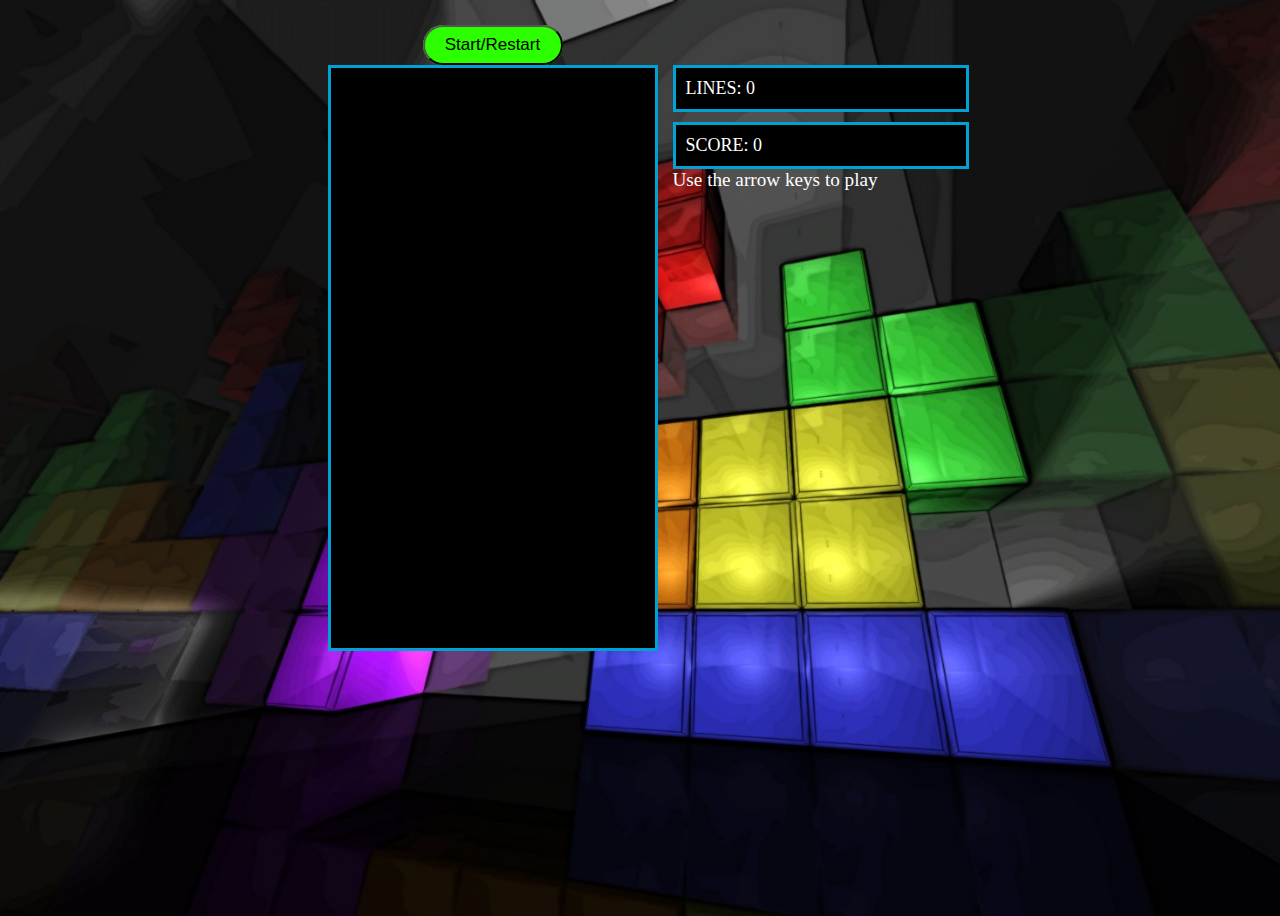
<file: tetris.html>
<!DOCTYPE html>
<html lang="en">
<head>
    <meta charset="UTF-8">
    <meta name="viewport" content="width=device-width, user-scalable=no">
    <link rel="stylesheet" href="tetris.css">
    <title>TETRIS</title>
</head>
<body>
    
    <div class="wrapper">
        <div class="section-1">
            <div class="btn-div">
                <div id="startBtn" class="startBtn"><button type="button" id="startBtn" onclick="initialize()">Start/Restart</button></div>
            </div>
            <canvas id="tetris" class="tetris-board" height="580" width="324"></canvas>
        </div>
        <div class="section-2">
            <div class="lines-div">
                <div id="lines"></div>
            </div>
            <div class="score-div">
                <div id="score"></div>
            </div>
            <div class="how-to-play">Use the arrow keys to play</div>
        </div>
    </div>
        

        
    <script src="tetris.js"></script>
</body>
</html>
</file>
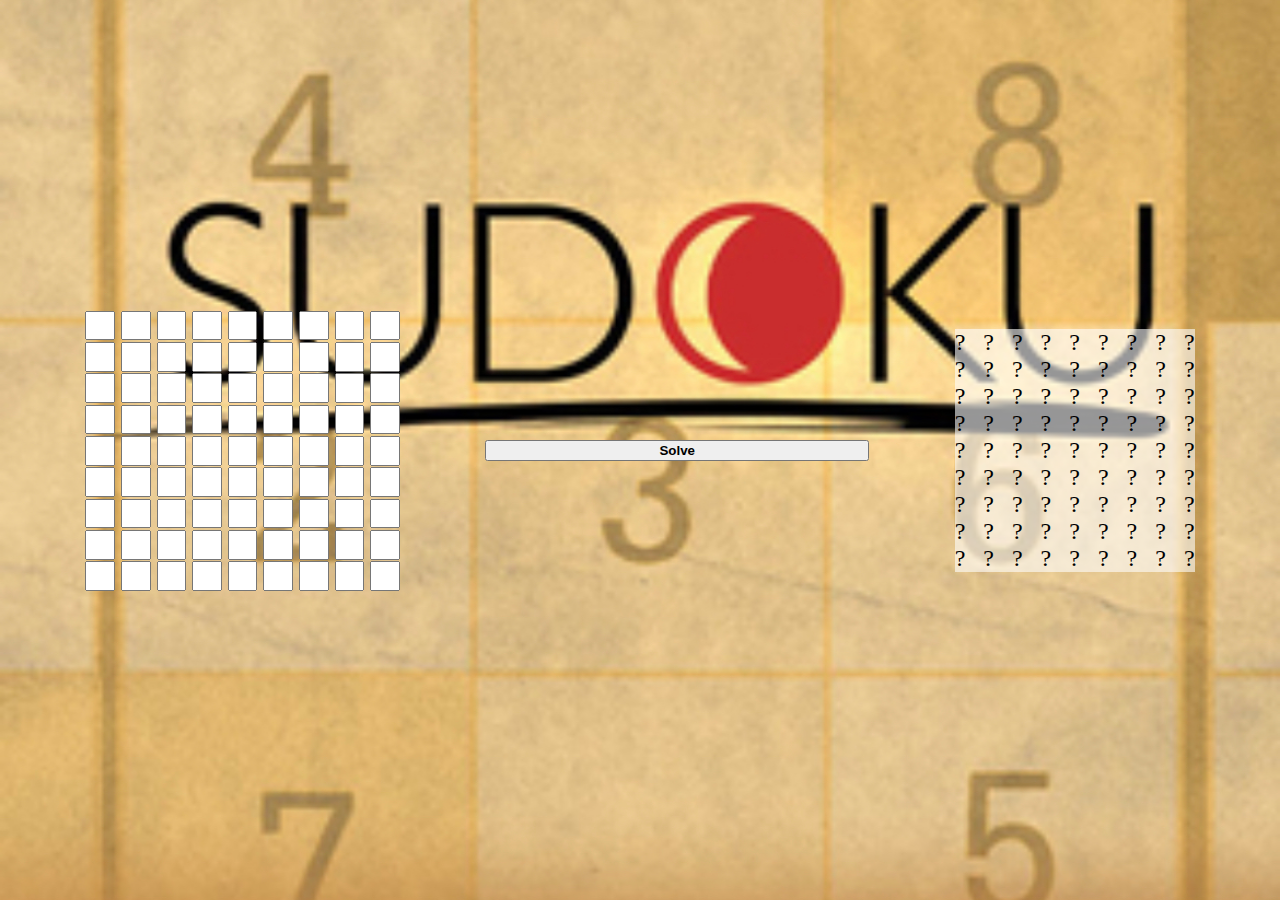
<file: sudoku/sudoku.html>
<!DOCTYPE html>
<html lang="en">
<head>
    <meta charset="UTF-8">
    <meta http-equiv="X-UA-Compatible" content="IE=edge">
    <meta name="viewport" content="width=device-width, initial-scale=1.0">
    <title>Sudoku Solver</title>
</head>
<body>

    <style>
        body {
            background: rgb(0, 0, 0);
            color: rgb(0, 0, 0);
            font-size: x-large;
            margin: 0;
        }
        .button {
            margin: 10% 0;
            width: 30%;
            font-weight: 700;
        }

        .board {
            margin: 20vw auto;
        }
        input {
            height: 2vw;
            width: 2vw;
            margin: 0px;
            padding: 0px;
        }
        .container {
            margin: auto;
            width: 100%;
            height: 100vh;
            display: inline-flex;
            background: url('../images/sudoku.jpg') no-repeat;
            background-position: 50% 50%;
            background-size: cover;
            justify-content: center;
            align-items: center;
            justify-content: space-evenly;
        }

        .results {
            margin: 20vw auto;
            background: rgba(255, 255, 255, 0.589);
        }
        p {
            text-align: center;
            justify-content: space-between;
            margin: 0;
        }

        @media only screen and (max-width: 1150px) {
            body {
                color: whitesmoke;
            }
            .container {
                display: grid;
                align-items: center;
                justify-content: center;
                height: 100%;
            }
            input {
                height: 5vw;
                width: 5vw;
                margin: auto;
            }
            .results {
                margin-top: 10%;
                background: black;
            }
            .button {
                width: 100%;
                margin: 0;
            }
            .board {
                margin: 8vw auto;
            }
        }
    </style>

    <!-- ////////////////////////////////////////////// games grid //////////////////////////////////////////////// -->
    <div class="container">
        <div class="board">
            <input type="number" id="1" maxlength="1" min="1" max="9">
            <input type="number" id="2" maxlength="1" min="1" max="9">
            <input type="number" id="3" maxlength="1" min="1" max="9">
            <input type="number" id="4" maxlength="1" min="1" max="9">
            <input type="number" id="5" maxlength="1" min="1" max="9">
            <input type="number" id="6" maxlength="1" min="1" max="9">
            <input type="number" id="7" maxlength="1" min="1" max="9">
            <input type="number" id="8" maxlength="1" min="1" max="9">
            <input type="number" id="9" maxlength="1" min="1" max="9">
            <br>
            <input type="number" id="10" maxlength="1" min="1" max="9">
            <input type="number" id="11" maxlength="1" min="1" max="9">
            <input type="number" id="12" maxlength="1" min="1" max="9">
            <input type="number" id="13" maxlength="1" min="1" max="9">
            <input type="number" id="14" maxlength="1" min="1" max="9">
            <input type="number" id="15" maxlength="1" min="1" max="9">
            <input type="number" id="16" maxlength="1" min="1" max="9">
            <input type="number" id="17" maxlength="1" min="1" max="9">
            <input type="number" id="18" maxlength="1" min="1" max="9">
            <br>
            <input type="number" id="19" maxlength="1" min="1" max="9">
            <input type="number" id="20" maxlength="1" min="1" max="9">
            <input type="number" id="21" maxlength="1" min="1" max="9">
            <input type="number" id="22" maxlength="1" min="1" max="9">
            <input type="number" id="23" maxlength="1" min="1" max="9">
            <input type="number" id="24" maxlength="1" min="1" max="9">
            <input type="number" id="25" maxlength="1" min="1" max="9">
            <input type="number" id="26" maxlength="1" min="1" max="9">
            <input type="number" id="27" maxlength="1" min="1" max="9">
            <br>
            <input type="number" id="28" maxlength="1" min="1" max="9">
            <input type="number" id="29" maxlength="1" min="1" max="9">
            <input type="number" id="30" maxlength="1" min="1" max="9">
            <input type="number" id="31" maxlength="1" min="1" max="9">
            <input type="number" id="32" maxlength="1" min="1" max="9">
            <input type="number" id="33" maxlength="1" min="1" max="9">
            <input type="number" id="34" maxlength="1" min="1" max="9">
            <input type="number" id="35" maxlength="1" min="1" max="9">
            <input type="number" id="36" maxlength="1" min="1" max="9">
            <br>
            <input type="number" id="37" maxlength="1" min="1" max="9">
            <input type="number" id="38" maxlength="1" min="1" max="9">
            <input type="number" id="39" maxlength="1" min="1" max="9">
            <input type="number" id="40" maxlength="1" min="1" max="9">
            <input type="number" id="41" maxlength="1" min="1" max="9">
            <input type="number" id="42" maxlength="1" min="1" max="9">
            <input type="number" id="43" maxlength="1" min="1" max="9">
            <input type="number" id="44" maxlength="1" min="1" max="9">
            <input type="number" id="45" maxlength="1" min="1" max="9">
            <br>
            <input type="number" id="46" maxlength="1" min="1" max="9">
            <input type="number" id="47" maxlength="1" min="1" max="9">
            <input type="number" id="48" maxlength="1" min="1" max="9">
            <input type="number" id="49" maxlength="1" min="1" max="9">
            <input type="number" id="50" maxlength="1" min="1" max="9">
            <input type="number" id="51" maxlength="1" min="1" max="9">
            <input type="number" id="52" maxlength="1" min="1" max="9">
            <input type="number" id="53" maxlength="1" min="1" max="9">
            <input type="number" id="54" maxlength="1" min="1" max="9">
            <br>
            <input type="number" id="55" maxlength="1" min="1" max="9">
            <input type="number" id="56" maxlength="1" min="1" max="9">
            <input type="number" id="57" maxlength="1" min="1" max="9">
            <input type="number" id="58" maxlength="1" min="1" max="9">
            <input type="number" id="59" maxlength="1" min="1" max="9">
            <input type="number" id="60" maxlength="1" min="1" max="9">
            <input type="number" id="61" maxlength="1" min="1" max="9">
            <input type="number" id="62" maxlength="1" min="1" max="9">
            <input type="number" id="63" maxlength="1" min="1" max="9">
            <br>
            <input type="number" id="64" maxlength="1" min="1" max="9">
            <input type="number" id="65" maxlength="1" min="1" max="9">
            <input type="number" id="66" maxlength="1" min="1" max="9">
            <input type="number" id="67" maxlength="1" min="1" max="9">
            <input type="number" id="68" maxlength="1" min="1" max="9">
            <input type="number" id="69" maxlength="1" min="1" max="9">
            <input type="number" id="70" maxlength="1" min="1" max="9">
            <input type="number" id="71" maxlength="1" min="1" max="9">
            <input type="number" id="72" maxlength="1" min="1" max="9">
            <br>
            <input type="number" id="73" maxlength="1" min="1" max="9">
            <input type="number" id="74" maxlength="1" min="1" max="9">
            <input type="number" id="75" maxlength="1" min="1" max="9">
            <input type="number" id="76" maxlength="1" min="1" max="9">
            <input type="number" id="77" maxlength="1" min="1" max="9">
            <input type="number" id="78" maxlength="1" min="1" max="9">
            <input type="number" id="79" maxlength="1" min="1" max="9">
            <input type="number" id="80" maxlength="1" min="1" max="9">
            <input type="number" id="81" maxlength="1" min="1" max="9">
            <br>
        </div>
            <button onclick="init()" class="button">Solve</button>
        <div class="results">
            <p id="row 1"></p>
            <p id="row 2"></p>
            <p id="row 3"></p>
            <p id="row 4"></p>
            <p id="row 5"></p>
            <p id="row 6"></p>
            <p id="row 7"></p>
            <p id="row 8"></p>
            <p id="row 9"></p>
        </div>
    </div>
    <script>
        //Add's the ?'s to the game and later add's the solved board.
        const symbol = ' ? '
        for(let i = 1; i < 10; i++) {
            document.getElementById("row " + String(i)).innerHTML = symbol + "\xa0" + symbol + "\xa0" + symbol  + "\xa0" + symbol  + "\xa0" + symbol + "\xa0" + symbol + "\xa0" + symbol+ "\xa0" + symbol + "\xa0" + symbol
        }
    </script>
    <script src="sudoku.js"></script>
</body>
</html>
</file>
<file: style.css>
@import url('https://fonts.googleapis.com/css2?family=Bungee+Hairline&family=Cinzel&family=Handlee&family=Maitree:wght@300&family=Merienda:wght@700&family=Moulpali&family=Playfair+Display+SC&family=Single+Day&family=Yrsa&display=swap');


@keyframes pageTransition {
    from {
        opacity: 0;
        filter: blur(8px);
        -webkit-filter: blur(8px);
    }

    to {
        opacity: 1;
        
    }
}

h2 {
    color: rgba(0, 0, 59, 0.932);
}

* {
    margin: 0;
    padding: 0;
    box-sizing: border-box;
}

body {
    background: #fff;
    min-height: 100vh;
    position: relative;
    font-family: 'Lucida Sans', 'Lucida Sans Regular', 'Lucida Grande', 'Lucida Sans Unicode', Geneva, Verdana, sans-serif;
    font-weight: 100;
}

.btn {
    position: fixed;
    top: 25px;
    right: 25px;
    z-index: 2;
    display: flex;
    width: 5vw;
    height: 5vw;
}

.btn span {
    width: 20px;
    height: 2px;
    background: rgb(0, 0, 0);
    display: flex;
    position: absolute;
    transition: .3s;
    transition: ease-in-out;
}

.btn span:nth-child(1) {
    top: 20%
}
.btn span:nth-child(2) {
    top: 80%;
}

.btn.is-active span {
    background: rgb(0, 0, 68);
}

.btn.is-active span:nth-child(1) {
    top: 50%;
    transform: rotate(-45deg);
}

.btn.btn.is-active span:nth-child(2) {
    top: 50%;
    transform: rotate(45deg);
}

.menu {
    background: #797979f9;
    display: flex;
    align-items: center;
    position: fixed;
    top: 10px;
    left: 10px;
    right: 10px;
    bottom: 10px;
    padding: 100px;
    z-index: 1;
    visibility: hidden;
    justify-content: center;
    color: rgb(0, 0, 68);
}

.menu.is-active {
    visibility: visible;
    display: flex;
    justify-content: center;
}

.menu_list {
    display: flex;
    flex-direction: column;
    list-style-type: none;
    justify-content: center;
}

.menu_item:not(:last-child) {
    margin-bottom: 30px;
}



  
.menu_link {
    position: relative;
    display: inline-flex;
    font-weight: 600;
    font-size: 48px;
    color: rgb(0, 0, 68);
    text-decoration: none;
    text-transform: uppercase;
    
}

.menu_link:after {
    content: '';
    position: absolute;
    bottom: -10px;
    left: 0;
    width: 0;
    height: 5px;
    display: inline-flex;
    background: rgb(0, 0, 68, 0.7);
    transition: .3s;
}

.menu_link:hover:after {
    width: 100%;
}



/* /////////////////////////////////////////// Section 1 heading ///////////////////////////////////// */


.background-for-the-whole-page {
    background-image: url('./images/portfolio-background.png');
    background-repeat: no-repeat;
    background-position: bottom;
    background-size: cover;
    background-attachment: fixed;
    background-color: black;
    animation: pageTransition 2s;
    
}

#background-for-the-whole-page-overlay {
    width: 100%;
    height: 100%;
    background: rgb(0, 0, 0);
    padding-bottom: 4rem;
    transition: all 2s ease;
}



.container-section-1 {
    margin: 0;
    width: 100%;
    height: 180vh;
    display: flex;
    justify-content: left;
    align-items: left;
}
.container-section-1-overlay {
    margin: 0;
    height: 100%;
    width: 100%;
    word-break: normal;
    display: block;
    flex-direction: column;
    justify-content: center;
    height: 100%;
}

.txt-type {
    border-right: 1px solid #777;
}


.name-text {
    margin: 0;
    padding: 9%;
    padding-bottom: 0%;
    color: #ffffff;
    font-size: 4vh;
    word-break: break-word;
    font-weight: 100;
    transition: all 1s ease;
}



.swe-text {
    margin: 0;
    padding: 0 1rem 0 9%;
    color: rgb(212, 212, 212);
    word-break: normal;
    font-weight: 100;
    font-size: 2vh;
    transition: all 1s ease;
}
/*/////////////////////////////////////// Section 2 ABOUT /////////////////////////////// */
.container-section-2 {
    margin: 0 auto;
    width: 80%;
    background: rgba(255, 255, 255, 0.728);
    padding: 4vw;
    background-color: rgba(0, 0, 59, 0.711);
    box-shadow: 0 0 40px 1px rgba(255, 255, 255, 0.7);
}

.about {
    display: grid;
    margin: 0 auto;
    display: flex;
    justify-content: space-between;
    align-items: center;
}



.about-text-container {
    align-self: center;
    color: white;
    padding: 0 1rem;
    
}
.about-heading {
    margin: 0 auto;
    font-size: 4vw;
    color: white;
    word-break: break-all;
}



.about-text-list {
    color: white;
    display: flex;
    text-align: left;
    padding: 1rem ;
    width: 30%;
    font-size: x-small;
}
li {
    color: white;
    list-style-position: inside;
    font-size: x-small;
}


.about-text-container p {
    text-align: left;
    font-size: x-small;
    font-weight: 100;
    color: rgb(255, 255, 255);
    padding-right: 1rem;
    
}
.about-text-list li {
    list-style-position: inside;
}

/*/////////////////////////////////////// Section 3 projects /////////////////////////////// */

.container-section-3 {
    margin: 0 auto;
    width: 80%;
    background: rgba(255, 255, 255, 0.728);
    padding: 4vw 0;
    box-shadow: 0 0 40px 1px rgba(255, 255, 255, 0.7);
}

.projects {
    display: block;
}

.projects a:visited, .projects a:link {
    color: rgb(129, 129, 129);
}

.projects-heading {
    font-size: 4vw;
    color: rgba(0, 0, 68, 0.801);
    text-align: center;
    padding-bottom: 7vw;
    word-break: break-all;
}

.projects-container {
    align-items: top;
    display: flex;
    flex-direction: row;
    justify-content: center;
    flex-flow:  wrap;
}

.projects-wrapper {
    margin: 30px;
    width: 600px;
    height: auto;
}

.projects-image-container {
    position: relative;
    transition: all 0.1s ease;
}

.projects-image-container:hover .projects-image-overlay {
    height: 95%;
    background-color: #757575f7;
  }

.projects-image-container:hover {
    box-shadow: 0 0 30px 5px rgba(0, 0, 0, 0.7);
}

.projects-image-overlay {
    position: absolute;
    bottom: 0;
    left: 0;
    right: 0;
    background-color: #d90a0aea;
    overflow: hidden;
    width: 100%;
    height: 23%;
    transition: .5s ease;
    border-top-right-radius: 15px;
    border-top-left-radius: 15px;
}

.image {
    width: 100%;
    max-height: 16rem;
    
}

.projects-image-text {
    color: rgb(255, 255, 255);
    font-size: 0.6rem;
    position: absolute;
    display: block;
    text-align: left;
    width: 100%;
    list-style: inside;
    padding: 5%;
    
  }


  .projects-image-text h3 {
    font-size: small;
  }
  .projects-image-text h5 {
    font-weight: 100;
  }
  .projects-image-text li {
    font-size: 0.6rem;
  }

  .button {
    width: 100%;
    background-color: rgb(0, 173, 0);
    padding: 5px 10px;
    margin-top: 10px;
    color: whitesmoke;
    border: 1px black solid;
    bottom: 0;
    left: 0;
    transition: all 0.3s ease;
    border-radius: 10px;
  }
  .button:visited {
    color: #777;
    
  }

  .button:hover {
    background-color: rgb(3, 220, 3);
    box-shadow: 0 0 40px 5px rgba(0, 0, 0, 0.7);
    
  }


  .projects-image-text h2 {
    color: whitesmoke;
  }






/*/////////////////////////////////////// Section 4 languages /////////////////////////////// */

.container-section-4 {
    margin: 0 auto;
    width: 80%;
    padding: 4vw;
    background-color: rgba(0, 0, 0, 0.459);
    box-shadow: 0 0 40px 1px rgba(255, 255, 255, 0.7);
}

.languages-heading {
    font-size: 4vw;
    color: white;
    text-align: center;
    padding-bottom: 7vw;

}

.languages {
    margin: 0 auto;
    background: rgba(45, 45, 45, 0);
    width: 100%;
    height: auto;
    display: flex;
    flex-direction: row;
    justify-content: space-around;
    flex-flow:  wrap;
}

.languages-img {
    height: 8vw;
    width: 8vw;
    box-sizing: border-box;
    margin: 20px;
}

/* ////////////////////////////////////// Section 5 Github //////////////////////////////////// */
.container-section-5 {
    width: 80%;
    display: grid;
    justify-content: center;
    align-self: center;
    background-color: rgba(255, 255, 255, 0.648);
    color: white;
    text-align: center;
    margin: 0 auto;
    padding: 4vw;
    box-shadow: 0 0 40px 1px rgba(255, 255, 255, 0.7);
}


.github-div {
    transition: 1s;
    border-radius: 30px;
    margin: 0;
}

.github-heading {
    font-size: 4vw;
    color: rgba(0, 0, 68, 0.801);
    text-align: center;
    padding-bottom: 7vw;
}
.github-div img {
    height: 30vw;
    width: 30vw;
    margin: 0;
}

.gitHub {
    background: black
    
}

a:link {
    text-decoration: none;
    color: rgb(67, 201, 254);
}
a:visited {
    color: rgb(151, 151, 151);
}

.github-div:hover {
    transform: scale(1.2);
    background: black;
    padding: 25px;
}



/* ////////////////////////////////////////// Section 6 Footer //////////////////////////////////////// */

.container-section-6 {
    margin: 0 auto;
    width: 80%;
    padding: 4vw;
    background: rgba(0, 0, 0, 0.74);
    box-shadow: 0 0 40px 1px rgba(255, 255, 255, 0.7);
}

.footer {
    justify-content: center;
    align-items: center;
    justify-content: space-evenly;
    display: block;
    padding-bottom: 0;
}



.contact-container {
    margin: 0 auto;
    display: flex;
    justify-content: space-evenly;
    align-items: center;
    flex-direction: column;
    flex-flow: wrap;
}

.contact-container h4 {
    word-break: break-all;
}
.footer img {
    margin: auto;
}

.material-icons {
    color: white;
    padding: 30px;
    
}


h6 {
    color: rgb(255, 255, 255);
    padding: 10% 0 0 0;
    text-align: center;
    font-weight: 100;
}

.footer h4 {
    font-size: 4vw;
    word-break: break-all;
    text-align: center;
    color: white;
    padding-bottom: 4vw;
}


.reveal {
    position: relative;
    transform: translateY(50px);
    opacity: 0;
    transition: all 2s ease;
}

.reveal.active {
    transform: translateY(0px);
    opacity: 1;
}





/* ///////////////////////////////////////// Responsive Design //////////////////////////////////////////////////// */





@media only screen and (max-width: 1000px) {
    .background-for-the-whole-page {
        background-image: none;
        background-color: #cfcfcf;
    }

    .container-section-2, .container-section-3, .container-section-4, .container-section-5, .container-section-6 {
        width: 100%;
    }

    .container-section-1 {
        height: 70vh;
        background-image: url('./images/portfolio-background5.jpg');
        background-repeat: no-repeat;
        background-size: cover;
        background-position: center;
    }

    .container-section-1-overlay {
        background-color: #30303080;
    }

   
    
    .projects-wrapper {
        width: 700px;
    }

    .image {
        max-height: none;
        height: 35vh;
    }

    .about {
        display: block;
    }

    .about-text-list {
        width: 100%;
    }
    .languages-img {
        height: 15vw;
        width: 15vw;
    }

    .languages-text, .footer h4, .container-section-5 h1 {
        margin: 20px auto;
    }
    .about-heading {
        margin-bottom: 20px;
    }

    .container-section-2, .container-section-3, .container-section-4, .container-section-5, .container-section-6 {
        box-shadow: 0 0 40px 1px rgba(0, 0, 0, 0.495);
       }
    
    
}


@media only screen and (max-width: 900px) {
   
   
   .container-section-2 {
    background-color: rgb(0, 0, 59);
   }

   .background-for-the-whole-page-overlay {
    padding-bottom: 0;
    background-color: black;
   }
   .container-section-3, .container-section-5 {
    background-color: white;
   }
   .container-section-4 {
    background-color: black;
   }
   .github-div {
    background-color: black;
    padding: 10px;
   }
}



@media only screen and (max-width: 600px) {
     .projects-text, .languages-text, .footer h4, .container-section-5 h1 {
        font-size: 7vw;
    }

    .projects-wrapper {
        min-width: 90%;
    }

    .projects-image-overlay {
        height: 20%;
    }
    
    .container-section-2, .container-section-3, .container-section-4, .container-section-5, .container-section-6 {
        width: 100%;
        padding: 7vw;
       }

    .about-text-container p, li {
        font-size: xx-small;
    }

    .material-icons {
        padding: 10px;
    }

    .projects-image-text h3 {
        font-size: x-small;
    }

    .container-section-2 {
        padding: 7vw 0;
    }
    .container-section-3 {
        background-color: rgb(255, 255, 255);
    }
    .container-section-4 {
        background-color: rgb(2, 2, 2);
    }
    
   
    .name-text {
        padding-top: 40%;
    }
    .github-div h3 {
        font-size: 4vw;
    }

    .about-heading, .projects-heading, .github-heading, .languages-heading {
        font-size: large;
    }

    

    
    
    .background-for-the-whole-page-overlay {
        background-color: rgb(115, 115, 115);
    }
    
}


@media only screen and (max-width: 500px) {
    .menu_link {
        font-size: 20px;
    }   
    
    h6 {
        font-size: 3vw;
    }

    
    
    .projects-image-text, .projects-image-text li {
        font-size: 0.5rem;
    }

    
    

    .thumbnail-container {
        padding: 10px;
    }
    
    
}



@media only screen and (min-width: 800px) {
    
    
    .github-div img {
        height: 17vw;
        width: 17vw;
        
    }

    
    .main h1 {
        font-size: 3.4vw;
    }

    
    .section-2-img-container  {
        height: 100%;
        width: 50%;
    }
    .section-2-text-container {
        width: 50%;
    }
    
}




@media only screen and (min-width: 1000px) {
    
    

    .swe-text {
        font-size: 1.5vw;
    }
    
}



@media only screen and (min-width: 1200px) {
    

    .github-div img {
        height: 12vw;
        width: 12vw;
        
    }

    

    .thumbnail-back {
        visibility: visible;
    }
    .thumbnail-card:hover {
        transform: rotateY(180deg);
    }

   
    .material-icons {
        padding-top: 20px;
        padding-bottom: 20px;
    }
   
}
</file>
<file: tetris.css>
body {
    background-image: url("./images/tetrisBackground.jpg");
    background-repeat: no-repeat;
    background-size: cover;
    background-color: black;
    height: 100vh;
    width: 100%;
}

.wrapper {
    width: 100%;
    margin: 0;
    display: flex;
    justify-content: space-around;
    max-height: 650px;
}

.lines-div, .score-div {
    background-color: rgb(0, 0, 0);
    width: 30vh;
    color: white;
    padding: 10px;
    font-size: large;
    border: 3px solid rgb(0, 162, 211);
}

.score-div {
    margin-top: 10px;
}


.section-1 {
    display: block;
    margin-left: auto;
    margin-right: 15px;

}
.section-2 {
    margin-top: 139px;
    margin-right: auto;
}

.btn-div {
    width: 100%;
    display: flex;
    justify-content: center;
    align-items: center;
    padding: 0 auto;
    margin-top: 30%;
}



.tetris-board {
    background-color: rgb(0, 0, 0);
    border: 3px solid rgb(0, 162, 211);
}

#startBtn {
    height: 40px;
    width: 140px;
    font-size: 17px;
    background-color: rgb(43, 255, 0);
    border-radius: 150px;
    font-weight: 200;
}



.controls {
    margin: 20px;
    display: none;
    
}

#flip, #left, #right, #down {
    height: 75px;
    width: 75px;
    border-radius: 50px;
    background-color: rgb(0, 217, 255);
    border: 3px solid rgb(255, 255, 255);
}

#down {
    margin-right: 7px;
    margin-left: 5px;
}

#left {
    margin-left: 7px;
    margin-right: 5px;
}

.how-to-play {
    font-size: larger;
    color: white;
}


/*======================================================= Modal =============================================*/

.modal__overlay {
    position: fixed;
    width: 100vw;
    height: 100vh;
    top: 0;
    left: 0;
    background: rgba(0,0,0,0.5);
    display: flex;
    align-items: center;
    justify-content: center;
}

.modal__window {
    max-width: 500px;
    background: white;
    border: 1px solid white;
    font-size: 30px;
    height: 150px;
    width: 450px;
    box-shadow: 0 0 15px rgb(255, 255, 255);
    border-radius: 15px;
    
}

.modal__titlebar {
    height: 40px;
    background: rgb(224, 224, 224);
    display: flex;
    align-items: center;
    justify-content: space-between;
    color: black;
    border-radius: 10px;
    align-items: center;
    justify-content: center;
    text-align: center;
    
}

.modal__title {
    margin-left: 15px;
    font-weight: bold;
    color: rgb(0, 0, 0);
    align-items: center;
    justify-content: center;
    text-align: center;
    
}

.modal__close {
    width: 140px;
    height: 40px;
    outline: none;
    border: none;
    background-color: rgb(214, 68, 0);
    color: white;
    cursor: pointer;
    border-radius: 10px;
    justify-self: end;
    font-size: 20px;
    
}

.modal__close:active {
    transform: scale(0.9);
}

.modal__content {
    font-size: 0.9em;
    display: block;
    align-items: center;
    justify-content: center;
    text-align: center;
    padding-top: 10px;
}

/* ========================================================================= Responsive design ================================================== */




@media only screen and (max-width: 1850px) {
    .btn-div {
        margin-top: 5%;
    }
    .section-2 {
        margin-top: 57px;
    }
}


@media only screen and (max-width: 1100px) {
    .btn-div {
        margin-top: 5%;
    }
    .section-2 {
        margin-top: 57px;
    }
}

@media only screen and (max-width: 630px) {
    .wrapper {
        display: block;
    }
    .how-to-play {
        display: none;
    }
    .btn-div {
        margin-top: 10px;
    }
    .tetris-board {
        display: table;
        margin: 0 auto;
        height: 425px;
    }

    .lines-div {
        padding: 0;
        font-size: small;
        margin: 0 auto;
    }

    .lines-div, .score-div {
        width: 238px;
    }

    .score-div {
        padding: 0;
        font-size: small;
        margin: 7px auto 0 auto;
    }
    

    .section-1 {
        margin-right: 0;
    }
    .section-2 {
        margin-top: 5px;
    }

    .controls {
        display: flex;
        justify-content: space-between;
    }
    .controls-left, .controls.right {
        display: flex;
    }

}

@media only screen and (max-width: 400px) {
    #left, #right, #down, #flip {
        height: 60px;
        width: 60px;
    }

    .tetris-board {
        height: 465px;
    }

    .controls {
        margin: 10px auto;
    }

    .lines-div {
        padding: 0;
        font-size: small;
        margin: 0 auto;
    }

    .score-div {
        padding: 0;
        font-size: small;
        margin: 7px auto 0 auto;
    }

    .lines-div, .score-div {
        width: 260px;
    }
    
}






@media only screen and (max-width: 300px) {
    #left, #right, #down, #flip {
        height: 40px;
        width: 40px;
        font-size: 9px;
    } 

    .tetris-board {
        height: 365px;
    }
    .lines-div, .score-div {
        width: 200px;
    }
}

@media only screen and (max-width: 200px) {
    .controls {
        display: block;
    }
}
</file>
